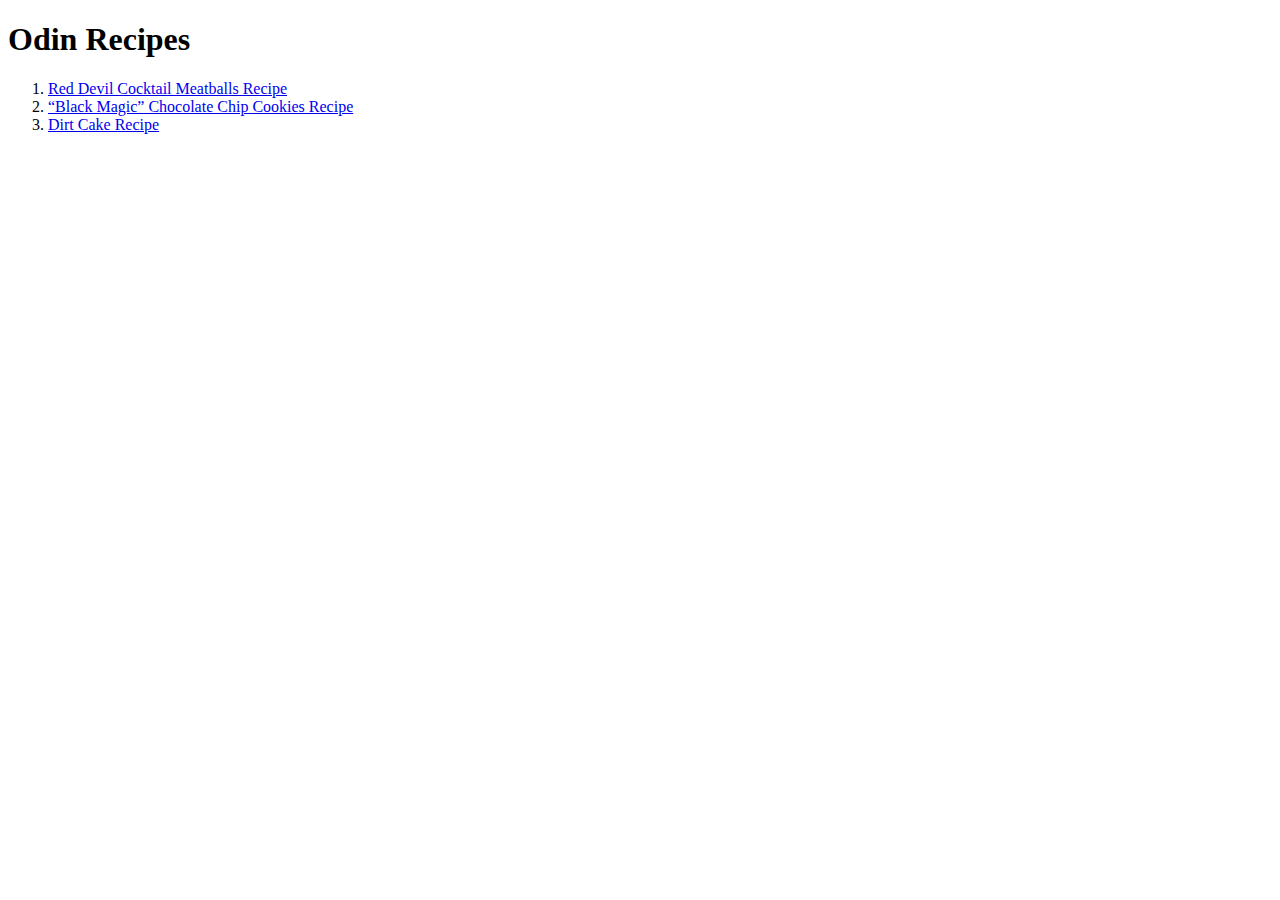
<file: index.html>
<!DOCTYPE html>
<html lang="en">
<head>
    <meta charset="UTF-8">
    <meta name="viewport" content="width=device-width, initial-scale=1.0">
    <title>Odin Recipes</title>
</head>
<body>
    <h1>Odin Recipes</h1>
    <ol>
        <li><a href="./recipes/meatball.html">Red Devil Cocktail Meatballs Recipe</a></li>
        <li><a href="./recipes/cookies.html">“Black Magic” Chocolate Chip Cookies Recipe</a></li>
        <li><a href="./recipes/cake.html">Dirt Cake Recipe</a></li>
    </ol>
</body>
</html>
</file>
